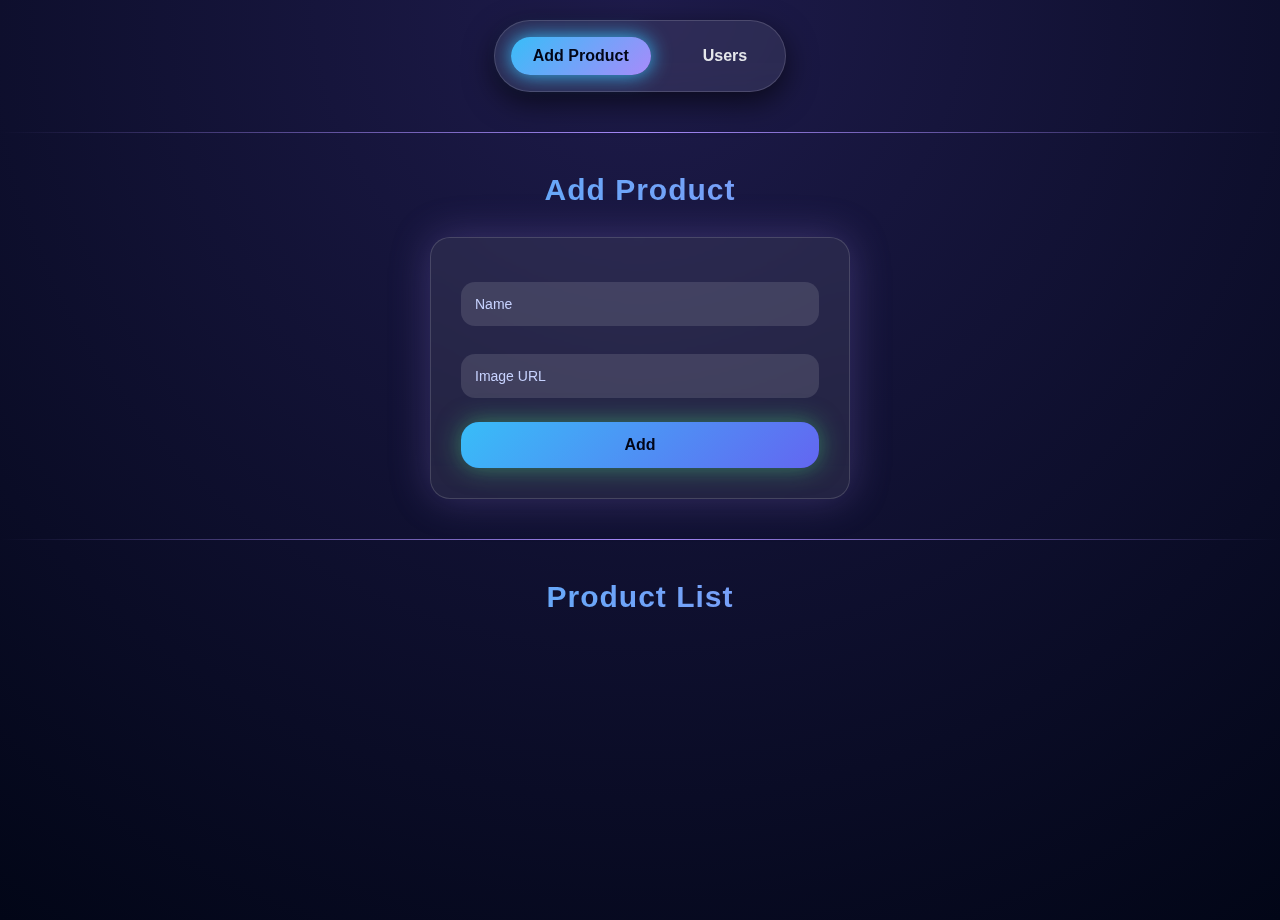
<file: index.html>
<!DOCTYPE html>
<html>
<head>
  <title>Products</title>
  <link rel="stylesheet" href="./style.css">
</head>
<body>

<nav>
  <a href="index.html" class="active">Add Product</a>
  <a href="users.html">Users</a>
</nav>

<hr>

<h2>Add Product</h2>

<form id="productForm" onsubmit="addProduct(event)">
  <input type="text" id="name" placeholder="Name" required>
  <input type="text" id="image" placeholder="Image URL" required>
  <button type="submit">Add</button>
</form>

<hr>

<h2>Product List</h2>
<div id="list"></div>

<script src="index.js"></script>
</body>
</html>
</file>
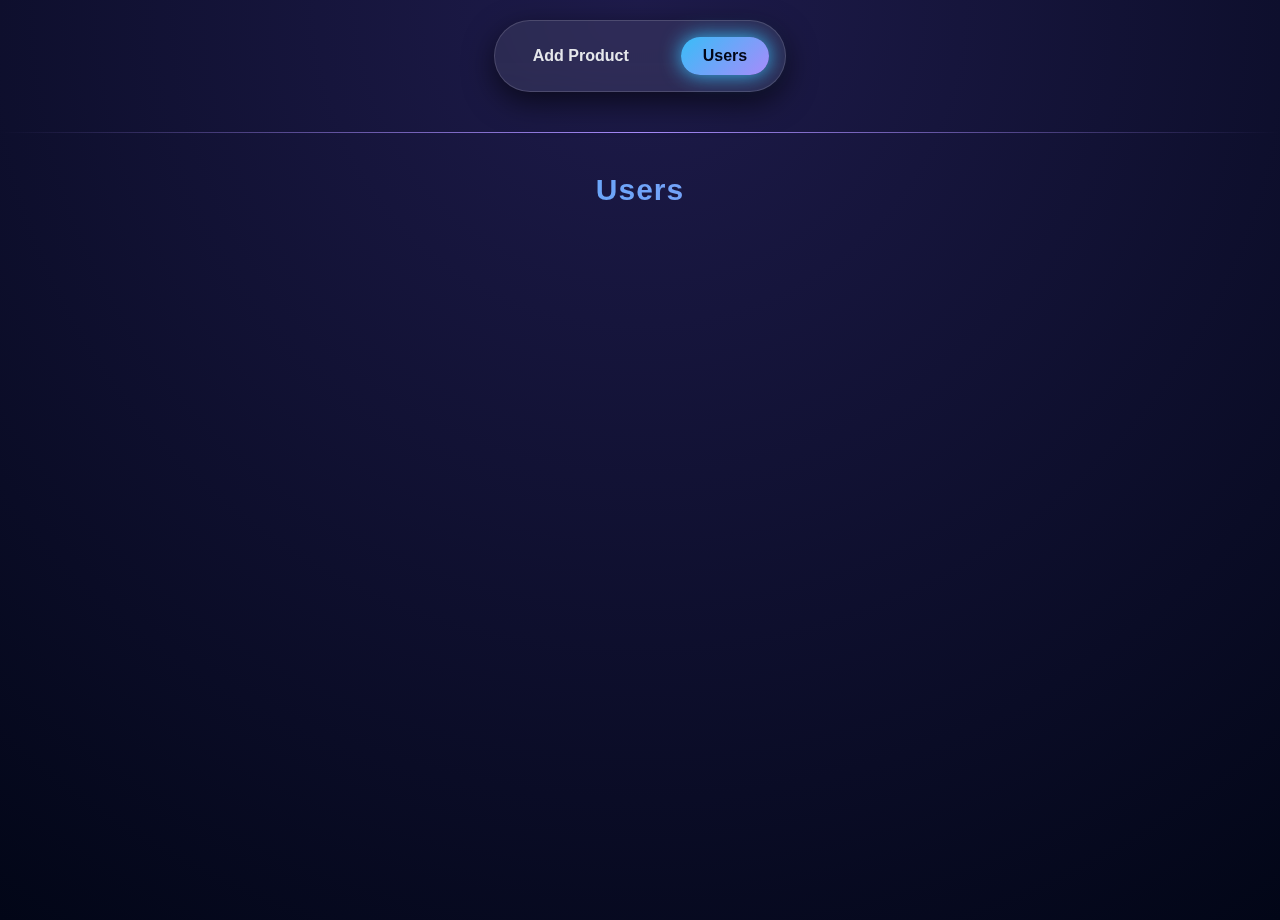
<file: users.html>
<!DOCTYPE html>
<html lang="en">
<head>
  <meta charset="UTF-8" />
  <meta name="viewport" content="width=device-width, initial-scale=1.0" />
  <title>Users</title>
  <link rel="stylesheet" href="./style.css" />
</head>
<body>

<nav>
  <a href="index.html">Add Product</a>
  <a href="users.html" class="active">Users</a>
</nav>

<hr>

<h2>Users</h2>

<div id="users"></div>

<script src="./users.js"></script>
</body>
</html>
</file>
<file: style.css>
/* ======================
   ROOT VARIABLES
====================== */
:root {
  --bg-main: radial-gradient(circle at top, #1e1b4b, #020617);
  --card-bg: rgba(255, 255, 255, 0.08);
  --text-main: #e5e7eb;
  --accent: #38bdf8;
  --accent-purple: #a78bfa;
  --glass-border: rgba(255, 255, 255, 0.15);
}

/* ======================
   GLOBAL
====================== */
* {
  box-sizing: border-box;
}

body {
  margin: 0;
  font-family: "Poppins", "Segoe UI", sans-serif;
  background: var(--bg-main);
  color: var(--text-main);
  min-height: 100vh;
}

/* ======================
   NAVBAR
====================== */
nav {
  display: flex;
  justify-content: center;
  gap: 30px;
  padding: 16px;
  margin: 20px auto;
  width: fit-content;

  background: var(--card-bg);
  backdrop-filter: blur(12px);
  border-radius: 50px;
  border: 1px solid var(--glass-border);
  box-shadow: 0 10px 30px rgba(0, 0, 0, 0.6);
}

nav a {
  color: var(--text-main);
  text-decoration: none;
  font-weight: 600;
  padding: 10px 22px;
  border-radius: 30px;
  transition: all 0.3s ease;
}

nav a:hover,
nav a.active {
  background: linear-gradient(135deg, var(--accent), var(--accent-purple));
  color: #020617;
  box-shadow: 0 0 20px var(--accent);
}

/* ======================
   HEADINGS
====================== */
h2 {
  text-align: center;
  margin: 40px 0 30px;
  font-size: 30px;
  letter-spacing: 1px;
  background: linear-gradient(90deg, var(--accent), var(--accent-purple));
  -webkit-background-clip: text;
  -webkit-text-fill-color: transparent;
}

/* ======================
   FORM (ADD PRODUCT)
====================== */
form {
  max-width: 420px;
  margin: 0 auto 40px;
  padding: 30px;

  background: var(--card-bg);
  backdrop-filter: blur(14px);
  border-radius: 20px;
  border: 1px solid var(--glass-border);
  box-shadow: 0 0 40px rgba(167, 139, 250, 0.25);
}

form input {
  width: 100%;
  padding: 14px;
  margin: 14px 0;
  border-radius: 14px;
  border: none;
  background: rgba(255, 255, 255, 0.12);
  color: white;
  font-size: 14px;
}

form input::placeholder {
  color: #c7d2fe;
}

form input:focus {
  outline: 2px solid var(--accent);
}

form button {
  width: 100%;
  padding: 14px;
  margin-top: 10px;
  border-radius: 18px;
  border: none;
  cursor: pointer;
  font-weight: bold;
  font-size: 16px;

  background: linear-gradient(135deg, #4ade80, var(--accent));
  color: #020617;
  box-shadow: 0 0 25px rgba(74, 222, 128, 0.5);
  transition: transform 0.2s, box-shadow 0.2s;
}

form button:hover {
  transform: translateY(-3px);
  box-shadow: 0 0 45px rgba(74, 222, 128, 0.9);
}

/* ======================
   PRODUCT LIST
====================== */
#list {
  max-width: 850px;
  margin: 50px auto;
}

#list > div {
  background: var(--card-bg);
  backdrop-filter: blur(10px);
  padding: 22px;
  border-radius: 22px;
  margin-bottom: 25px;
  border: 1px solid var(--glass-border);

  box-shadow: 0 25px 55px rgba(0, 0, 0, 0.75);
}

/* ======================
   BUTTONS
====================== */
button {
  padding: 8px 20px;
  border-radius: 20px;
  border: none;
  cursor: pointer;
  font-weight: bold;
  margin-right: 10px;
  transition: transform 0.2s, box-shadow 0.2s;
}

button:nth-of-type(1) {
  background: linear-gradient(135deg, #38bdf8, #6366f1);
  color: #020617;
}

button:nth-of-type(2) {
  background: linear-gradient(135deg, #fb7185, #ef4444);
  color: #020617;
}

button:hover {
  transform: translateY(-2px);
  box-shadow: 0 0 25px white;
}

/* ======================
   USERS PAGE (IMPORTANT)
====================== */
#users {
  max-width: 1200px;
  margin: 60px auto;
  padding: 20px;

  display: grid;
  grid-template-columns: repeat(auto-fit, minmax(280px, 1fr));
  gap: 40px;
}

/* USER CARD */
#users > div {
  background: var(--card-bg);
  border-radius: 22px;
  padding: 20px;

  display: flex;
  flex-direction: column;
  align-items: center;

  border: 1px solid var(--glass-border);
  box-shadow: 0 30px 70px rgba(0, 0, 0, 0.8);
  transition: transform 0.3s ease, box-shadow 0.3s ease;
}

/* Hover */
#users > div:hover {
  transform: translateY(-12px);
  box-shadow: 0 45px 90px rgba(56, 189, 248, 0.5);
}

/* USER IMAGE */
#users img {
  width: 100%;
  height: 300px;
  object-fit: cover;
  border-radius: 18px;
  margin-bottom: 15px;
}

/* USER NAME */
#users p {
  margin: 0;
  font-size: 20px;
  font-weight: 600;
  letter-spacing: 0.5px;
  color: #e5e7eb;
  text-align: center;
}

/* ======================
   HR
====================== */
hr {
  border: none;
  height: 1px;
  background: linear-gradient(
    90deg,
    transparent,
    var(--accent-purple),
    transparent
  );
  margin: 40px 0;
}
</file>
